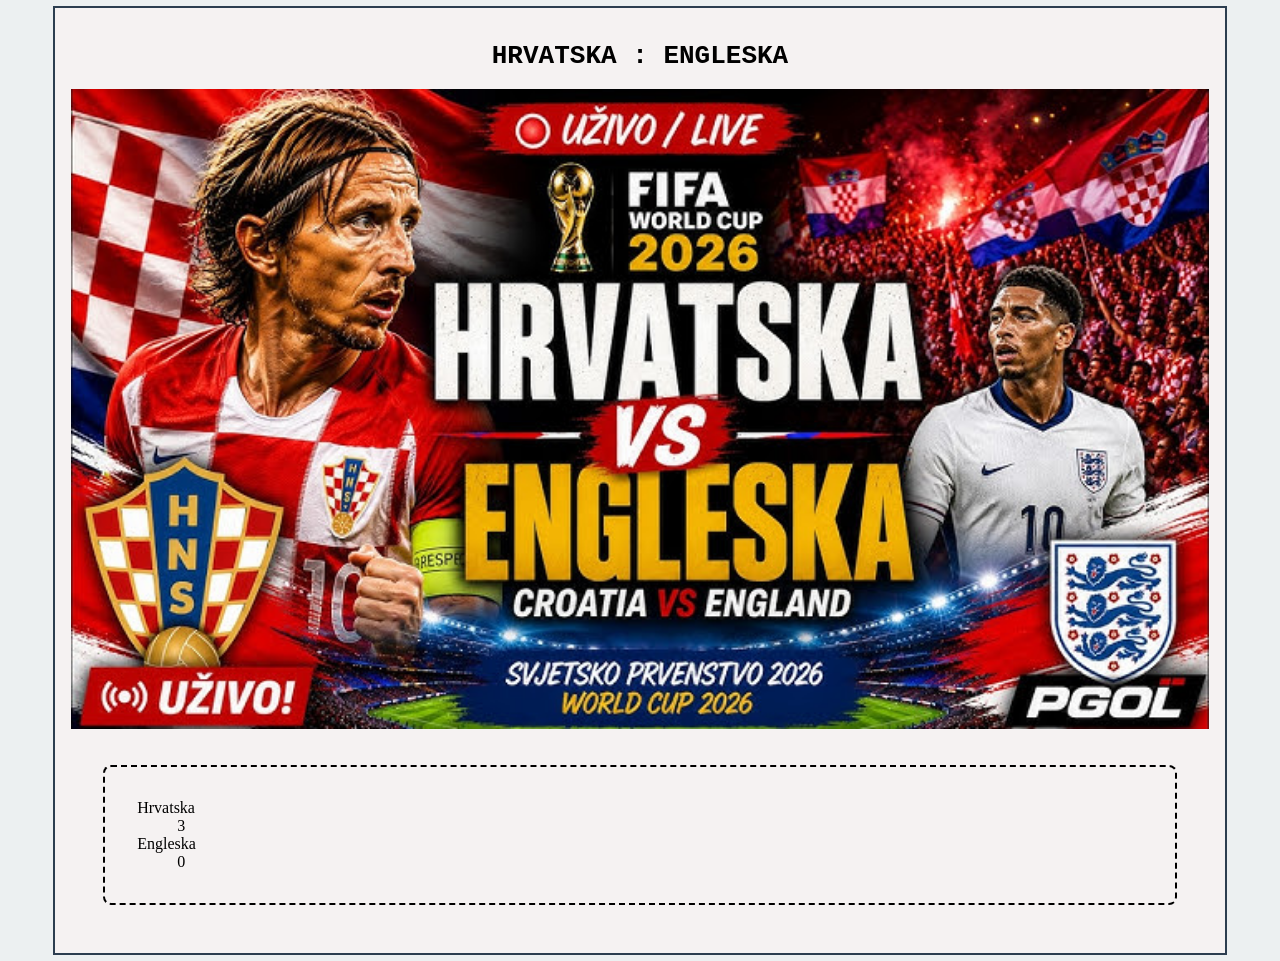
<file: 02_HTML_CSS/vjezba02/index.html>
<!DOCTYPE html>
<html lang="en">
<head>
    <meta charset="UTF-8">
    <meta name="viewport" content="width=device-width, initial-scale=1.0">
    <title>HTML I CSS 2/5</title>
    <link rel="stylesheet" href="style.css">
</head>
<body>
    <div class="container">
        <H1>
            HRVATSKA : ENGLESKA
        </H1>



        <img src="slika1.jpg" alt="HRV:ENG"
        style="width: 100%;">

        <dl id="lista">
            <dt>Hrvatska</dt>
            <dd>3</dd>
            <dt>Engleska</dt>
            <dd>0</dd>
        </dl>


    </div>
</body>
</html>
</file>
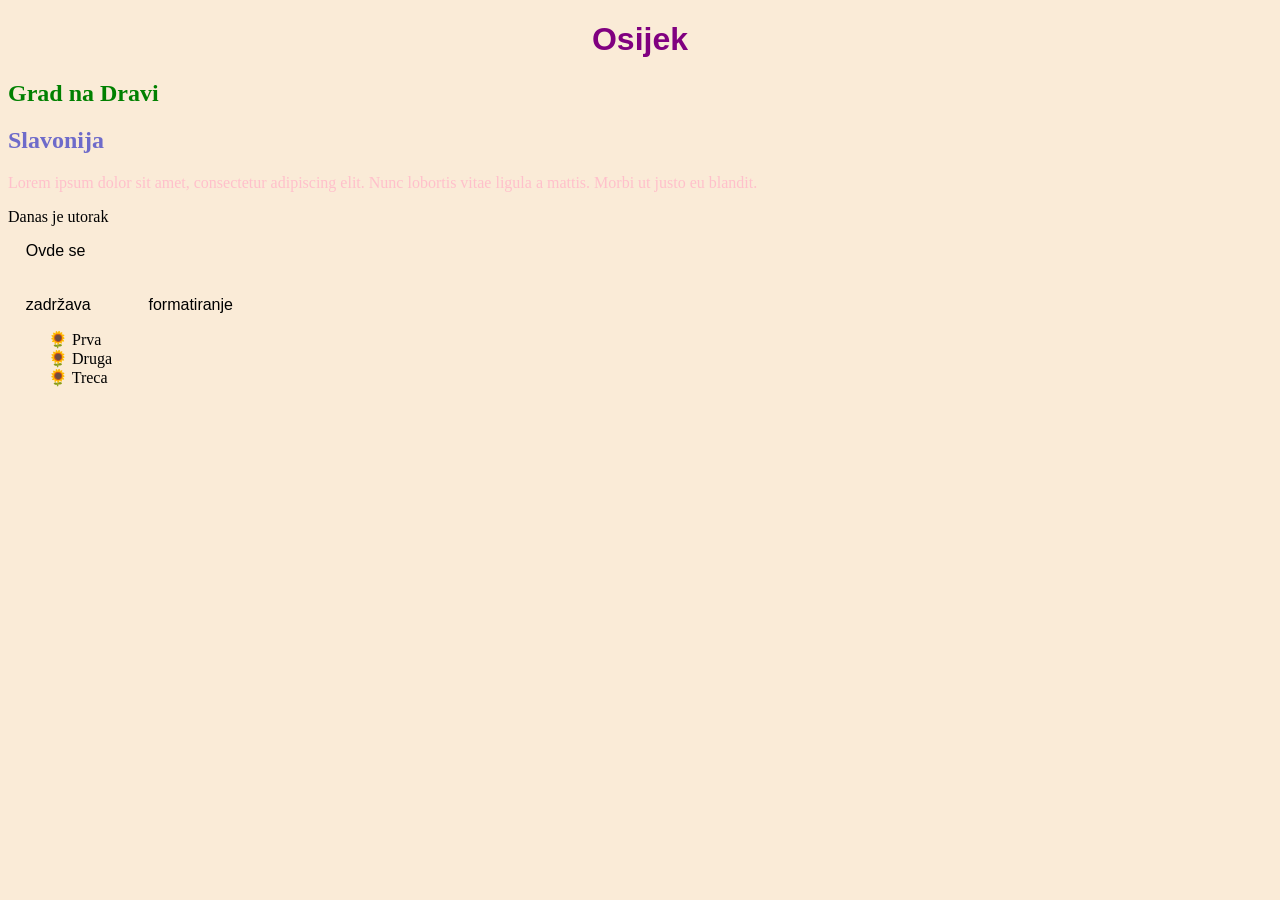
<file: 02_HTML_CSS/vjezba01/osijek.html>
<!DOCTYPE html>
<html lang="en">
<head>
    <meta charset="UTF-8">
    <meta name="viewport" content="width=device-width, initial-scale=1.0">
    <title>Document</title>
    <link rel="stylesheet" href="osijek.css">
    <style>
        h1{
            color: red;
        }
    </style>

    <style>
        h1{color: red;
        
        }
    </style>
</head>
<body>
   
    <h1 class="naslov" style="color: purple;" >
        Osijek
    </h1>


    <h2 class="naslov">
        Grad na Dravi
    </h2>

    <h2>
        Slavonija
    </h2>

<div>
    <p>
        Lorem ipsum dolor sit amet, consectetur adipiscing elit. Nunc lobortis vitae ligula a mattis. Morbi ut justo eu blandit.


    </p>
</div>

<p>
    Danas 
    je                utorak
</p>

<pre id="sadrzaj">
    Ovde se 
    
    
    zadržava             formatiranje 
</pre>

<ul>
    <li>
        Prva
    </li>
    <li>
        Druga
    </li>
    <li>
        Treca
    </li>
</ul>



</body>
</html>
</file>
<file: 02_HTML_CSS/vjezba02/style.css>
:root{
    --pozadina: #ecf0f1;
    --primarna-boja: #2c3e50;
    --pozadina-container: #f5f2f2; 
}

body{background-color: var(--pozadina);}

.container { 
    width:90%;
    /* border:  1px solid black; */
    margin: auto;
    outline-style: solid;
    outline-width: 2px;
    /* outline-offset: 10px; */
    outline-color: var(--primarna-boja);



    /* padding-top: 1rem;
    padding-right: 1rem;
    padding-bottom: 1rem;
    padding-left: 1rem; */

    padding: 1rem;

    /* padding:  1rem 2rem 3rem 4rem; */
background-color: var(--pozadina-container);
}
H1{text-align: center;
font-family: monospace;


}

#lista{
    border: 2px dashed black;
    border-radius: 0.5rem;
    padding: 2rem;
    margin: 2rem;
}
</file>
<file: 02_HTML_CSS/vjezba01/osijek.css>
body{background-color: antiquewhite;

}

h1 {
    color: rgb(199, 16, 25) ;
    text-align: center;
    font-family: sans-serif;
}

h2{
    color: rgba(68, 68, 198, 0.768);
    
}


.naslov{
    color: green;
}


div p{
    color: pink;
}

#sadrzaj {

    font-family: sans-serif;
}

ul{
    list-style: none;
}

ul li::before {
    content: '🌻';
}
</file>
